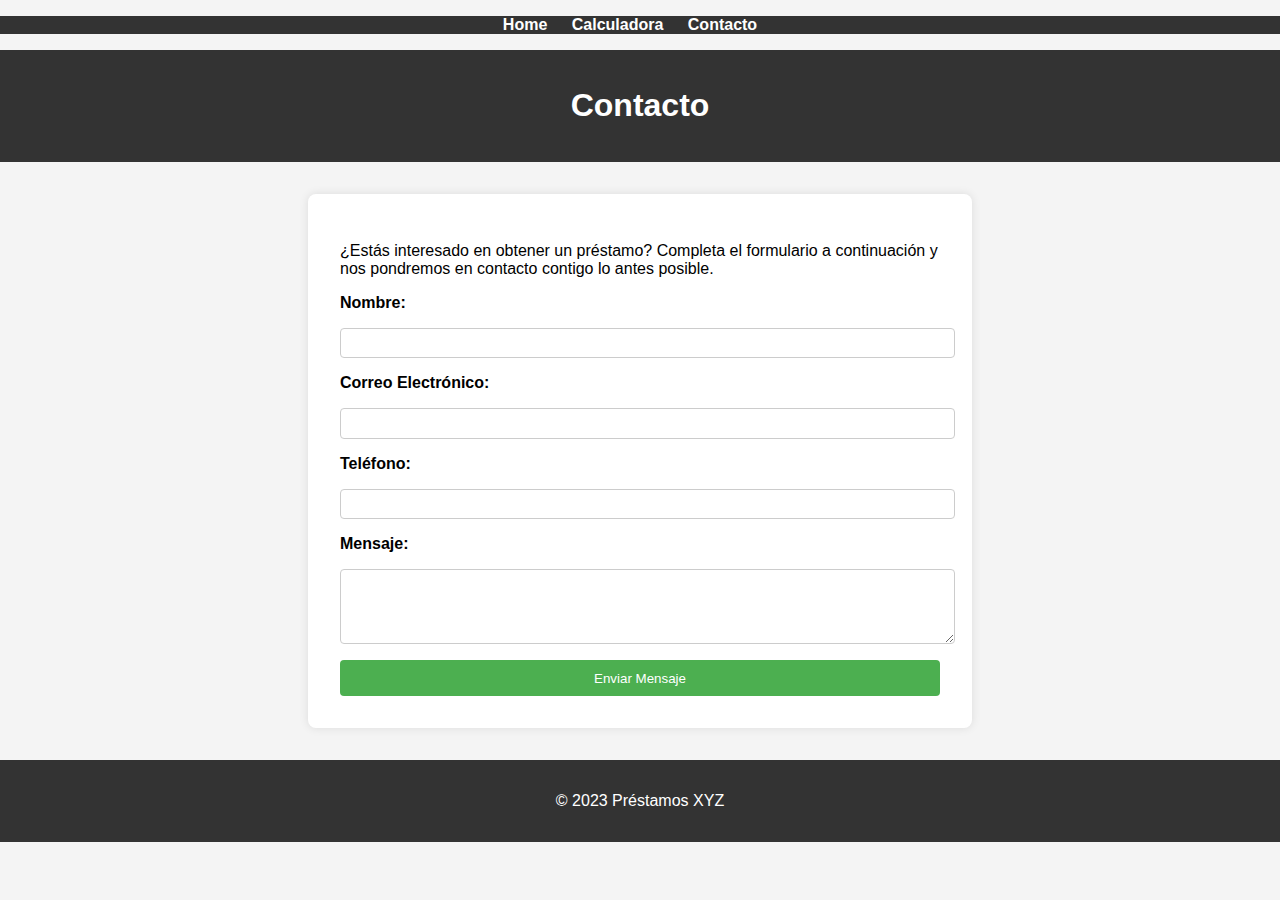
<file: contacto.html>
<!DOCTYPE html>
<html lang="es">
<head>
    <meta charset="UTF-8">
    <meta name="viewport" content="width=device-width, initial-scale=1.0">
    <link rel="stylesheet" href="./stylecontacto.css">
    <link rel="stylesheet" href="./menu.css">    
    <title>Contacto - Préstamos</title>
    <nav class="menu">
        <ul>
            <li><a href="index.html">Home</a></li>
            <li><a href="creditos.html">Calculadora</a></li>
            <li><a href="contacto.html">Contacto</a></li>
        </ul>
    </nav>            
</head>
<body>

    <header>
        <h1>Contacto</h1>
    </header>

    <section class="contact-form">
        <p>¿Estás interesado en obtener un préstamo? Completa el formulario a continuación y nos pondremos en contacto contigo lo antes posible.</p>        
        <form action="#" method="post">
            <label for="nombre">Nombre:</label>
            <input type="text" id="nombre" name="nombre" required>

            <label for="email">Correo Electrónico:</label>
            <input type="email" id="email" name="email" required>

            <label for="telefono">Teléfono:</label>
            <input type="tel" id="telefono" name="telefono">

            <label for="mensaje">Mensaje:</label>
            <textarea id="mensaje" name="mensaje" rows="4" required></textarea>

            <button type="submit">Enviar Mensaje</button>
        </form>
    </section>

    <footer>
        <p>&copy; 2023 Préstamos XYZ</p>
    </footer>

</body>
</html>
</file>
<file: stylecontacto.css>
body {
    font-family: 'Segoe UI', Tahoma, Geneva, Verdana, sans-serif;
    margin: 0;
    padding: 0;
    background-color: #f4f4f4;
}

header {
    background-color: #333;
    color: #fff;
    text-align: center;
    padding: 1em 0;
}

.contact-form {
    max-width: 600px;
    margin: 2em auto;
    background-color: #fff;
    padding: 2em;
    border-radius: 8px;
    box-shadow: 0 0 10px rgba(0, 0, 0, 0.1);
    transition: box-shadow 0.3s ease;
}

.contact-form:hover {
    box-shadow: 0 0 15px rgba(0, 0, 0, 0.2);
}

form {
    display: grid;
    gap: 1em;
}

label {
    font-weight: bold;
}

input, textarea {
    width: 100%;
    padding: 0.5em;
    border: 1px solid #ccc;
    border-radius: 4px;
    transition: border-color 0.3s ease;
}

input:focus, textarea:focus {
    border-color: #555;
}

button {
    background-color: #4CAF50;
    color: #fff;
    padding: 0.8em 1.2em;
    border: none;
    border-radius: 4px;
    cursor: pointer;
    transition: background-color 0.3s ease;
}

button:hover {
    background-color: #45a049;
}

footer {
    text-align: center;
    padding: 1em 0;
    background-color: #333;
    color: #fff;
}
</file>
<file: menu.css>
.menu {
    background-color: #333;
    text-align: center;
  }
  
  .menu ul {
    list-style-type: none;
    padding: 0;
  }
  
  .menu li {
    display: inline-block;
    margin-right: 20px;
  }
  
  .menu a {
    text-decoration: none;
    color: #fff;
    font-weight: bold;
    font-size: 16px;
    transition: color 0.3s, transform 0.3s;
  }
  
  .menu a:hover {
    color: #ff7f50;
    transform: scale(1.1);
  }
</file>
